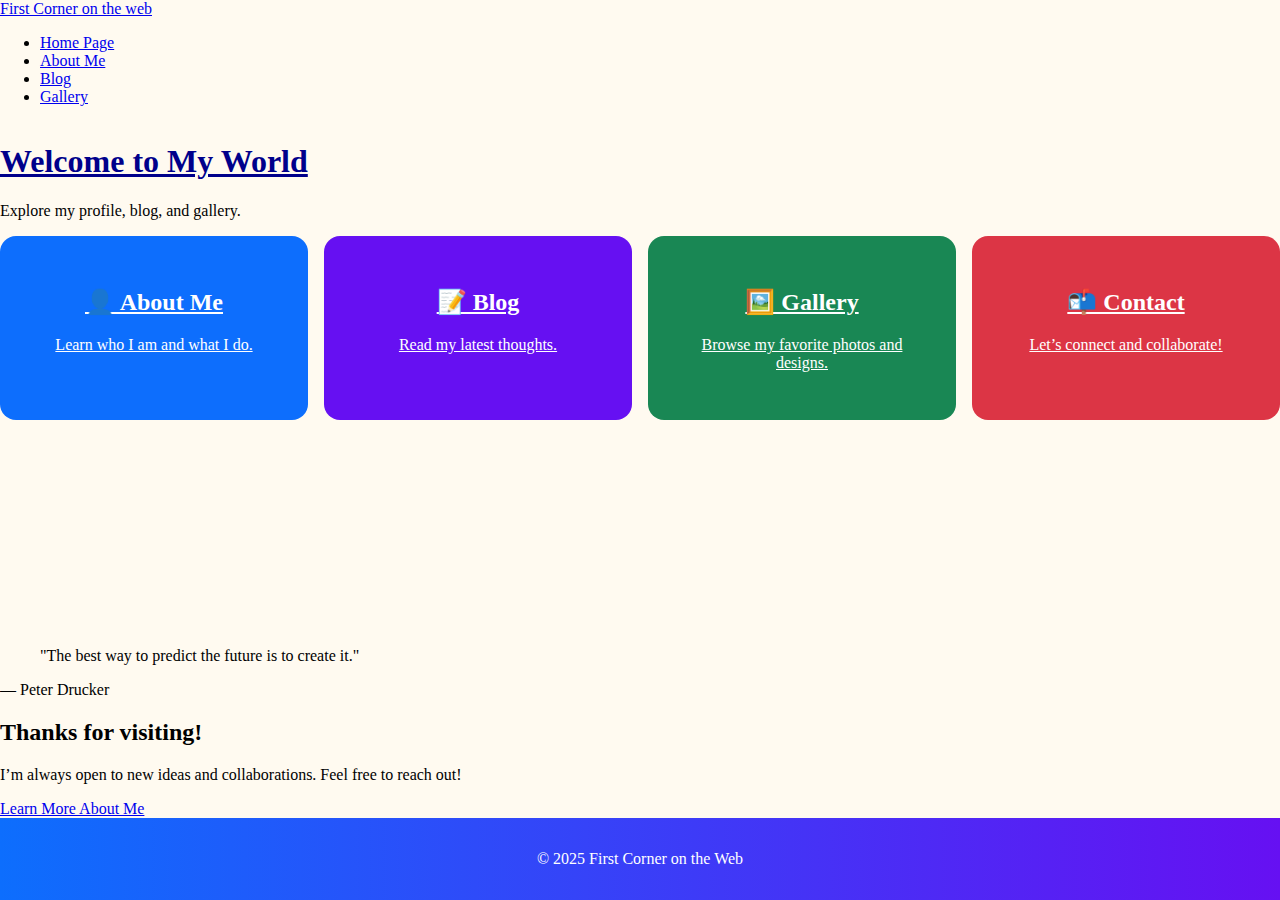
<file: index.html>
<!doctype html>
<html lang="en">
  <head>
    <meta charset="utf-8">
    <meta name="viewport" content="width=device-width, initial-scale=1">
    <title>Bootstrap demo</title>
    <link href="https://cdn.jsdelivr.net/npm/bootstrap@5.3.8/dist/css/bootstrap.min.css" rel="stylesheet" integrity="sha384-sRIl4kxILFvY47J16cr9ZwB07vP4J8+LH7qKQnuqkuIAvNWLzeN8tE5YBujZqJLB" crossorigin="anonymous">
    <link rel="stylesheet" href="styles.css">

  </head>

  <body>
<nav class="navbar navbar-expand bg-light border-bottom">
  <div class="container-fluid">
    <a class="navbar-brand fw-bold" href="#">First Corner on the web</a>

    <ul class="navbar-nav ms-auto">
      <li class="nav-item">
        <a class="nav-link active"href="./index.html">Home Page</a>
      </li>
      <li class="nav-item">
        <a class="nav-link" href="./aboutme.html">About Me</a>
      </li>
      <li class="nav-item">
        <a class="nav-link" href="./blog.html">Blog</a>
      </li>
      <li class="nav-item">
        <a class="nav-link" href="./gallery.html">Gallery</a>
      </li>
    </ul>
  </div>
</nav>


    <main class="container py-5 fade-in">
      <h1 class="text-center mb-4 fw-bold">Welcome to My World</h1>
      <p class="text-center text-muted mb-5">Explore my profile, blog, and gallery.</p>

      <div class="bento-grid">
        <a href="./aboutme.html" class="bento-item bento-about text-decoration-none">
          <h2>👤 About Me</h2>
          <p>Learn who I am and what I do.</p>
        </a>

        <a href="./blog.html" class="bento-item bento-blog text-decoration-none">
          <h2>📝 Blog</h2>
          <p>Read my latest thoughts.</p>
        </a>

        <a href="./gallery.html" class="bento-item bento-gallery text-decoration-none">
          <h2>🖼️ Gallery</h2>
          <p>Browse my favorite photos and designs.</p>
        </a>

        <a href="./aboutme.html" class="bento-item bento-contact text-decoration-none">
          <h2>📬 Contact</h2>
          <p>Let’s connect and collaborate!</p>
        </a>
      </div>
    </main>



  <section class="text-center mt-auto">
  <blockquote class="blockquote text-muted fst-italic">
    "The best way to predict the future is to create it."
  </blockquote>
  <figcaption class="blockquote-footer">
    — Peter Drucker
  </figcaption>
</section>



<section class="text-center mt-auto mb-5">
  <h2 class="fw-semibold">Thanks for visiting!</h2>
  <p class="text-muted">I’m always open to new ideas and collaborations. Feel free to reach out!</p>
  <a href="./aboutme.html" class="btn btn-primary">Learn More About Me</a>
</section>



<footer class="text-center py-4 mt-auto">
  <p class="mb-0">© 2025 First Corner on the Web</p>
</footer>
    
  </body>
</html>
</file>
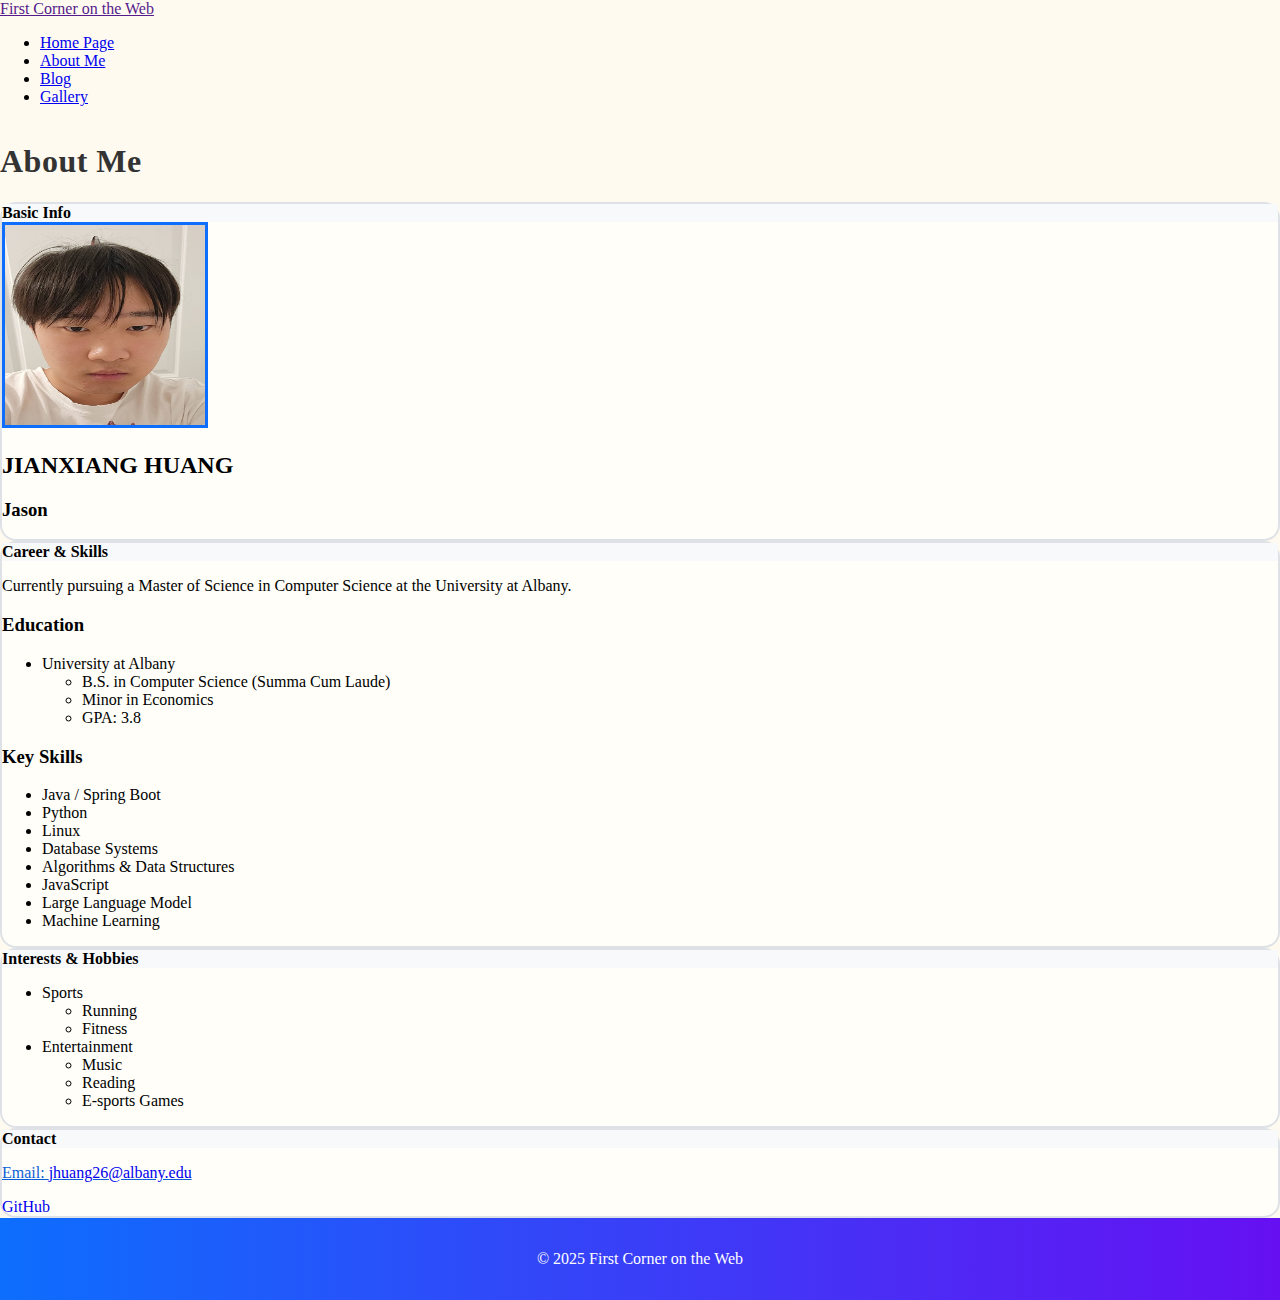
<file: aboutme.html>
<!doctype html>
<html lang="en">
  <head>
    <meta charset="utf-8">
    <meta name="viewport" content="width=device-width, initial-scale=1">
    <title>Bootstrap demo</title>
    <link href="https://cdn.jsdelivr.net/npm/bootstrap@5.3.8/dist/css/bootstrap.min.css" rel="stylesheet" integrity="sha384-sRIl4kxILFvY47J16cr9ZwB07vP4J8+LH7qKQnuqkuIAvNWLzeN8tE5YBujZqJLB" crossorigin="anonymous">
    <link rel="stylesheet" href="styles.css">

    <style>

      main h1 { color: #333; text-decoration: none; }
      .card.bento-card { border: 2px solid #dee2e6; border-radius: 1rem; background-color: #fffef8; }
      .card.bento-card .card-header { font-weight: 600; background: #f8f9fa; }
      #contact-card a { text-decoration: none; }
      #contact-card a:hover { text-decoration: underline; }
      .link-contrast { 
  color: #0b5ed7;
  text-decoration: underline;
}
    </style>
  </head>

  <body>

<nav class="navbar navbar-expand border-bottom">
      <div class="container-fluid">
        <a class="navbar-brand fw-bold" href="">First Corner on the Web</a>
        <ul class="navbar-nav ms-auto">
          <li class="nav-item"><a class="nav-link" href="./index.html">Home Page</a></li>
          <li class="nav-item"><a class="nav-link active" href="./aboutme.html">About Me</a></li>
          <li class="nav-item"><a class="nav-link" href="./blog.html">Blog</a></li>
          <li class="nav-item"><a class="nav-link" href="./gallery.html">Gallery</a></li>
        </ul>
      </div>
    </nav>

   <main class="container py-5 fade-in">
      <h1 class="text-center mb-4" style="letter-spacing:0.5px;">About Me</h1>

      <div class="row g-4">

        <section class="col-12 col-lg-4">
          <article class="card bento-card h-100">
            <header class="card-header">Basic Info</header>
            <div class="card-body">
<picture class="d-block mb-3 text-center">
  <img src="images/profile.jpg"
       class="img-fluid "
       width="200" height="200"
       style="border:3px solid #0d6efd;"
       alt="profile photo">
       
</picture>

              <h2 class="h5 text-center ">JIANXIANG HUANG</h2>
              <h3 class="h5 text-center ">Jason</h3>
            </div>
          </article>
        </section>


        <section class="col-12 col-lg-4">
          <article class="card bento-card h-100">
            <header class="card-header">Career & Skills</header>
            <div class="card-body">
              <p class="mb-3">
                Currently pursuing a Master of Science in Computer Science at the University at Albany.
              </p>

              <h3 class="h6"><strong>Education</strong></h3>
              <ul>
                <li>University at Albany
                  <ul>
                    <li>B.S. in Computer Science (Summa Cum Laude)</li>
                    <li>Minor in Economics</li>
                    <li>GPA: 3.8</li>
                  </ul>
                </li>
              </ul>

              <h3 class="h6 mt-3"><strong>Key Skills</strong></h3>
              <ul class="mb-0">
                <li>Java / Spring Boot</li>
                <li>Python</li>
                <li>Linux</li>
                <li>Database Systems</li>
                <li>Algorithms & Data Structures</li>
                <li>JavaScript</li>
                <li>Large Language Model</li>
                <li>Machine Learning</li>
              </ul>


            </div>
          </article>
        </section>


        <div class="col-12 col-lg-4 d-flex flex-column">


          <section class="mb-4">
            <article class="card bento-card h-100">
              <header class="card-header">Interests & Hobbies</header>
              <div class="card-body">
<ul class="mb-0">
  <li>Sports
    <ul>
      <li>Running</li>
      <li>Fitness</li>
    </ul>
  </li>
  <li>Entertainment
    <ul>
      <li>Music</li>
      <li>Reading</li>
      <li>E-sports Games</li>
    </ul>
  </li>
</ul>
              </div>
            </article>
          </section>


          <section id="contact-card">
            <article class="card bento-card h-100">
              <header class="card-header">Contact</header>
              <div class="card-body">
                <p class="mb-1 link-contrast">Email: <a href="mailto:jhuang26@albany.edu">jhuang26@albany.edu</a></p>
                <a class="btn btn-primary btn-sm me-2" href="https://github.com/JianxiangHuang" target="_blank" rel="noopener">GitHub</a>
              </div>
            </article>
          </section>

        </div>
      </div>
    </main>

    <footer class="text-center py-3 mt-auto">
  <p class="mb-0">© 2025 First Corner on the Web</p>
    </footer>
  </body>
</html>
</file>
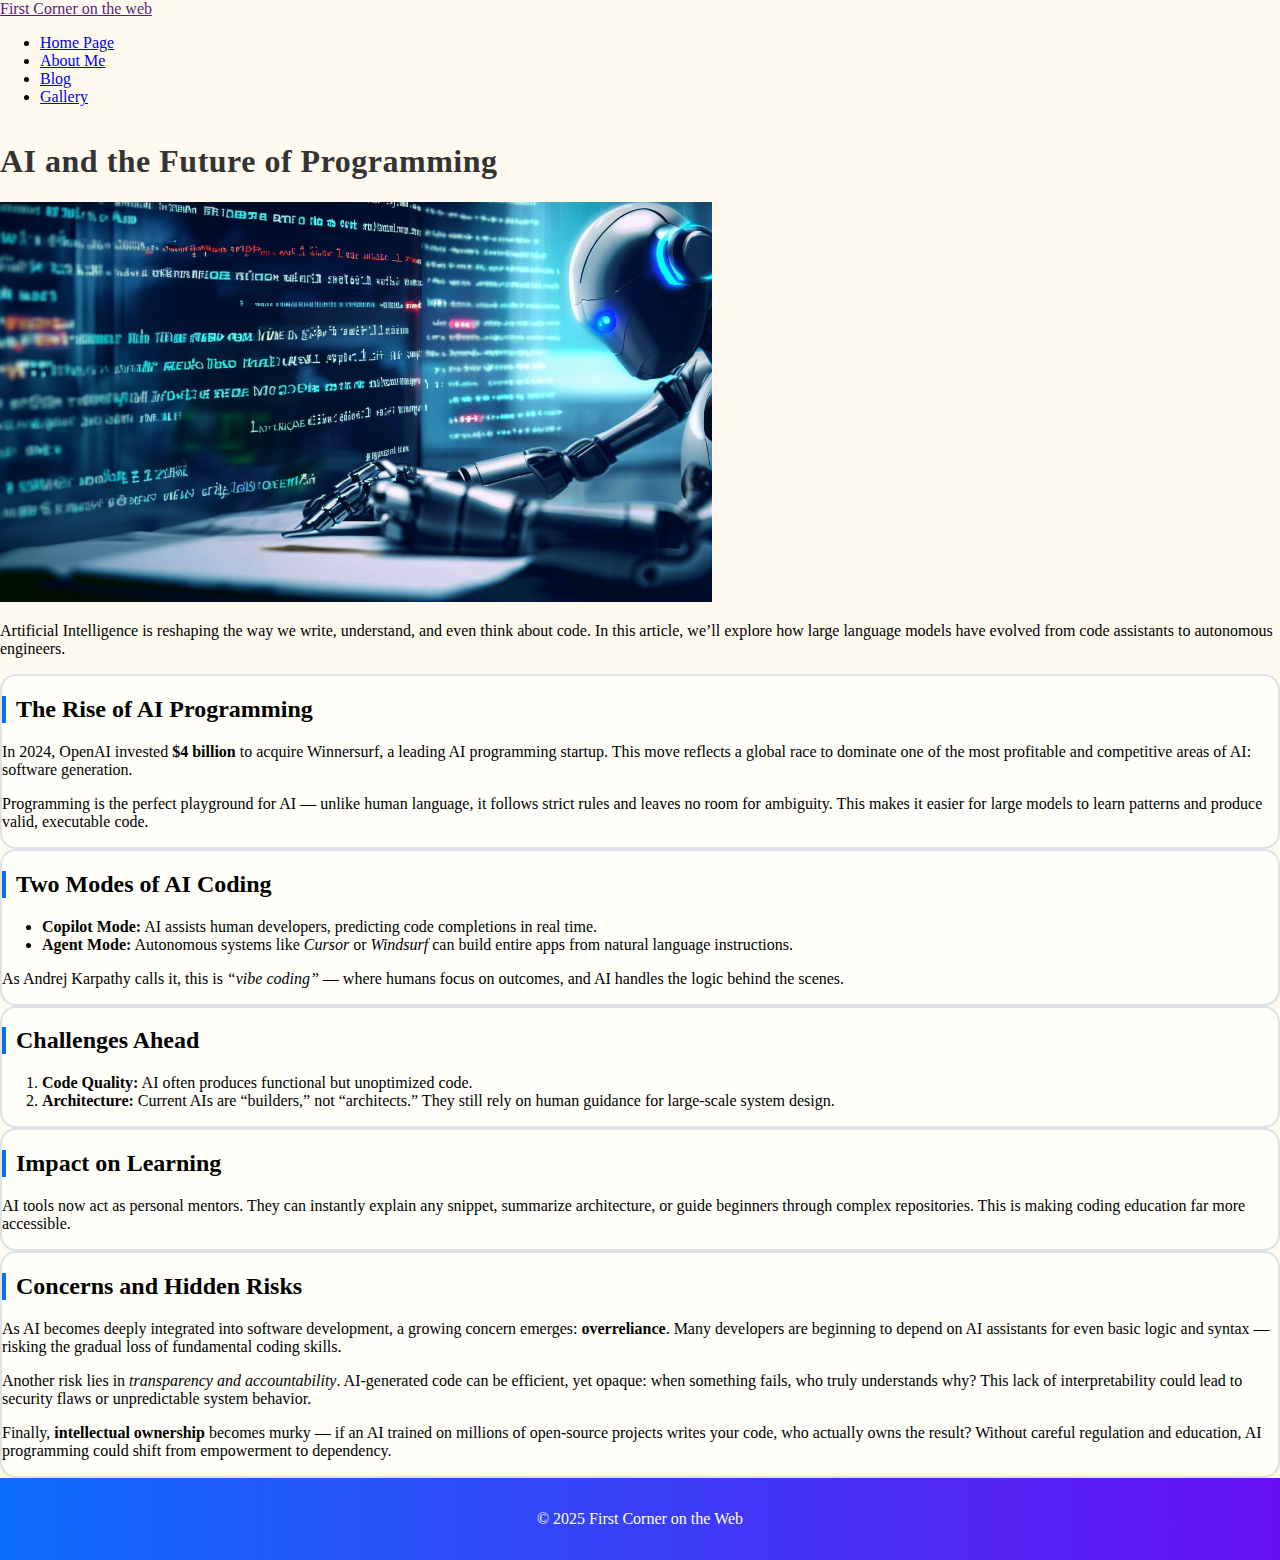
<file: blog.html>
<!doctype html>
<html lang="en">
  <head>
    <meta charset="utf-8">
    <meta name="viewport" content="width=device-width, initial-scale=1">
    <title>Bootstrap demo</title>
    <link href="https://cdn.jsdelivr.net/npm/bootstrap@5.3.8/dist/css/bootstrap.min.css" rel="stylesheet" integrity="sha384-sRIl4kxILFvY47J16cr9ZwB07vP4J8+LH7qKQnuqkuIAvNWLzeN8tE5YBujZqJLB" crossorigin="anonymous">
    <link rel="stylesheet" href="styles.css">
    <style>

      main h1 {
        color: #333;
        text-decoration: none;
      }
      .blog-card {
        border: 2px solid #dee2e6;
        border-radius: 1rem;
        background-color: #fffef8;
        transition: transform 0.3s ease, box-shadow 0.3s ease;
      }
      .blog-card:hover {
        transform: translateY(-8px);
        box-shadow: 0 6px 20px rgba(0,0,0,0.15);
      }
      .section-title {
        border-left: 4px solid #0d6efd;
        padding-left: 10px;
        font-weight: 600;
      }
    </style>
  </head>

  <body>
<nav class="navbar navbar-expand border-bottom">
  <div class="container-fluid">
    <a class="navbar-brand fw-bold" href="">First Corner on the web</a>

    <ul class="navbar-nav ms-auto">
      <li class="nav-item">
        <a class="nav-link"href="./index.html">Home Page</a>
      </li>
      <li class="nav-item">
        <a class="nav-link" href="./aboutme.html">About Me</a>
      </li>
      <li class="nav-item">
        <a class="nav-link active" href="./blog.html">Blog</a>
      </li>
      <li class="nav-item">
        <a class="nav-link" href="./gallery.html">Gallery</a>
      </li>
    </ul>
  </div>
</nav>

<main class="container py-5 fade-in">
      <h1 class="text-center mb-4" style="letter-spacing:0.5px;">AI and the Future of Programming</h1>


      <picture class="d-block text-center mb-4">
        <img src="images/Coders.jpg" alt="AI programming concept" class="img-fluid rounded shadow" style="max-height:400px; object-fit:cover;" alt="AI Coding">
      </picture>


      <section class="mb-5">
        <p class="lead text-center">
          Artificial Intelligence is reshaping the way we write, understand, and even think about code.  
          In this article, we’ll explore how large language models have evolved from code assistants to autonomous engineers.
        </p>
      </section>


      <article class="blog-card p-4 mb-4">
        <h2 class="section-title mb-3">The Rise of AI Programming</h2>
        <p>
          In 2024, OpenAI invested <strong>$4 billion</strong> to acquire Winnersurf, a leading AI programming startup.  
          This move reflects a global race to dominate one of the most profitable and competitive areas of AI: software generation.
        </p>
        <p>
          Programming is the perfect playground for AI — unlike human language, it follows strict rules and leaves no room for ambiguity.  
          This makes it easier for large models to learn patterns and produce valid, executable code.
        </p>
      </article>

      <article class="blog-card p-4 mb-4">
        <h2 class="section-title mb-3">Two Modes of AI Coding</h2>
        <ul>
          <li><strong>Copilot Mode:</strong> AI assists human developers, predicting code completions in real time.</li>
          <li><strong>Agent Mode:</strong> Autonomous systems like <em>Cursor</em> or <em>Windsurf</em> can build entire apps  
              from natural language instructions.</li>
        </ul>
        <p>
          As Andrej Karpathy calls it, this is <em>“vibe coding”</em> — where humans focus on outcomes,  
          and AI handles the logic behind the scenes.
        </p>
      </article>

      <article class="blog-card p-4 mb-4">
        <h2 class="section-title mb-3">Challenges Ahead</h2>
        <ol>
          <li><strong>Code Quality:</strong> AI often produces functional but unoptimized code.</li>
          <li><strong>Architecture:</strong> Current AIs are “builders,” not “architects.”  
              They still rely on human guidance for large-scale system design.</li>
        </ol>
      </article>

      <article class="blog-card p-4 mb-4">
        <h2 class="section-title mb-3">Impact on Learning</h2>
        <p>
          AI tools now act as personal mentors. They can instantly explain any snippet, summarize architecture,  
          or guide beginners through complex repositories. This is making coding education far more accessible.
        </p>
      </article>

<article class="blog-card p-4 mb-4">
  <h2 class="section-title mb-3">Concerns and Hidden Risks</h2>
  <p>
    As AI becomes deeply integrated into software development, a growing concern emerges: <strong>overreliance</strong>.  
    Many developers are beginning to depend on AI assistants for even basic logic and syntax — risking the gradual loss of fundamental coding skills.
  </p>
  <p>
    Another risk lies in <em>transparency and accountability</em>.  
    AI-generated code can be efficient, yet opaque: when something fails, who truly understands why?  
    This lack of interpretability could lead to security flaws or unpredictable system behavior.
  </p>
  <p>
    Finally, <strong>intellectual ownership</strong> becomes murky —  
    if an AI trained on millions of open-source projects writes your code,  
    who actually owns the result?  
    Without careful regulation and education, AI programming could shift from empowerment to dependency.
  </p>
</article>
    </main>


    <footer class="text-center py-3 mt-auto" style="background:linear-gradient(90deg, #0d6efd, #6610f2); color:white;">
  <p class="mb-0">© 2025 First Corner on the Web</p>
    </footer>
  </body>
</html>
</file>
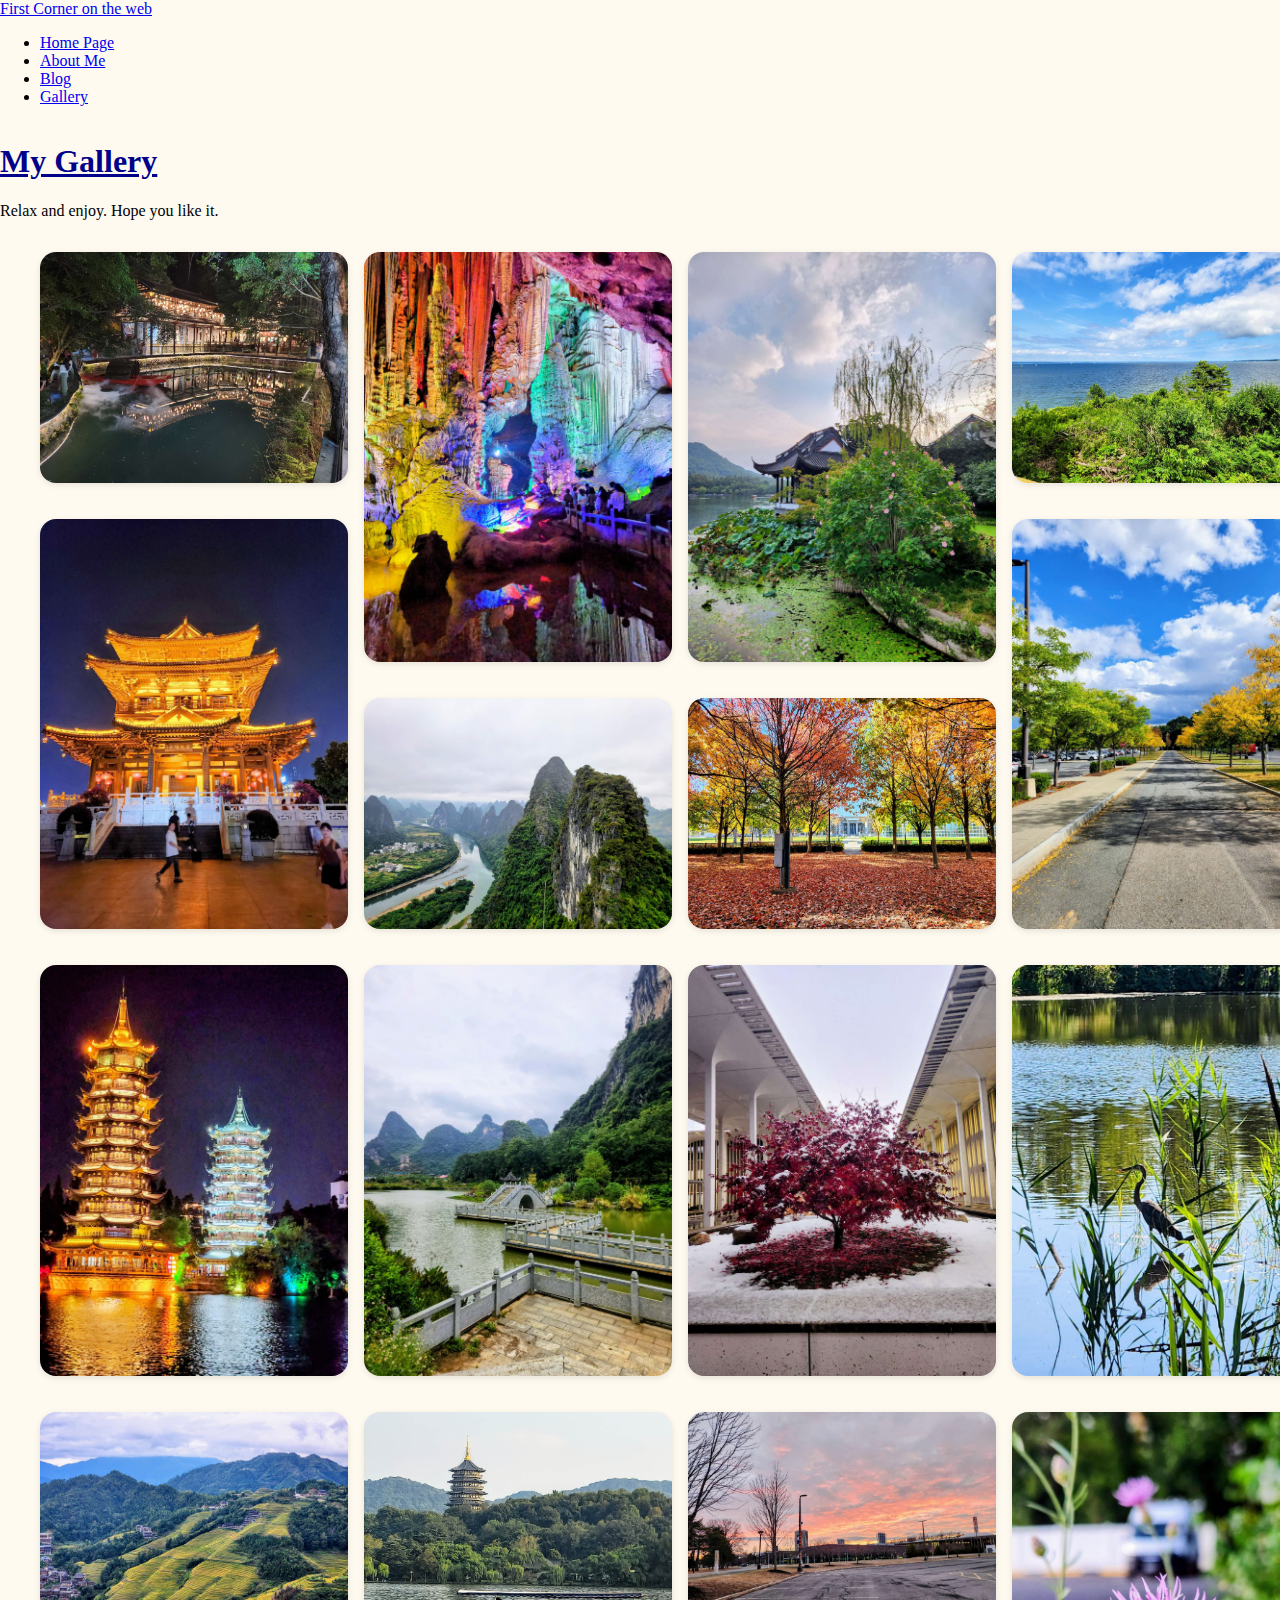
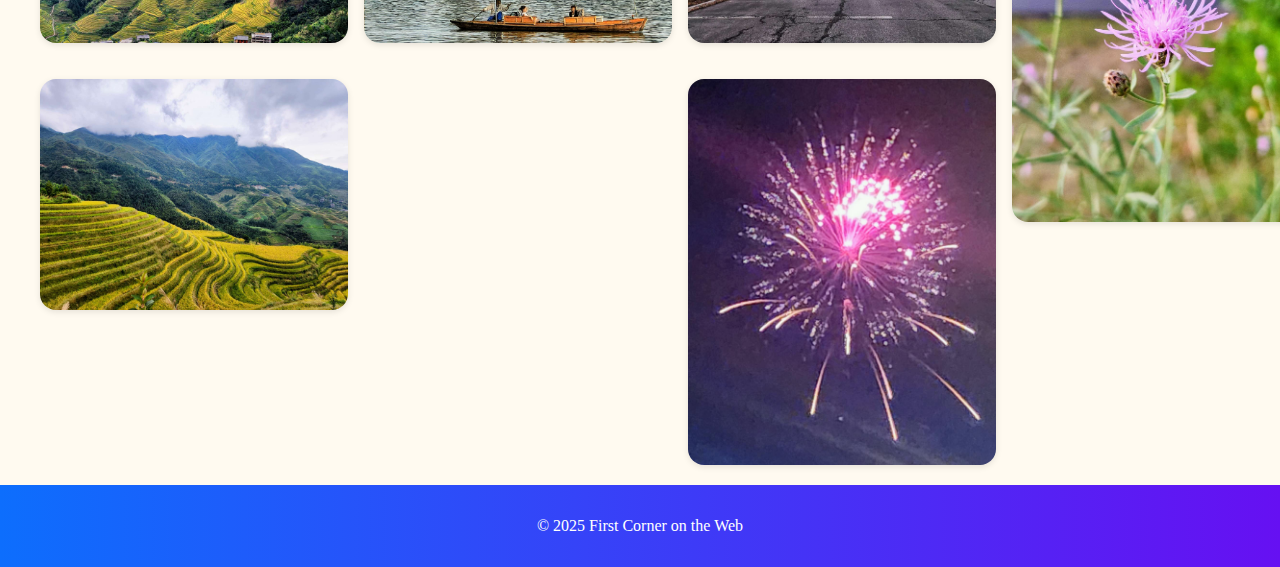
<file: gallery.html>
<!doctype html>
<html lang="en">
  <head>
    <meta charset="utf-8">
    <meta name="viewport" content="width=device-width, initial-scale=1">
    <title>Bootstrap demo</title>
    <link href="https://cdn.jsdelivr.net/npm/bootstrap@5.3.8/dist/css/bootstrap.min.css" rel="stylesheet" integrity="sha384-sRIl4kxILFvY47J16cr9ZwB07vP4J8+LH7qKQnuqkuIAvNWLzeN8tE5YBujZqJLB" crossorigin="anonymous">
    <link rel="stylesheet" href="styles.css">

  </head>

  <body>
<nav class="navbar navbar-expand bg-light border-bottom">
  <div class="container-fluid">
    <a class="navbar-brand fw-bold" href="#">First Corner on the web</a>

    <ul class="navbar-nav ms-auto">
      <li class="nav-item">
        <a class="nav-link"href="./index.html">Home Page</a>
      </li>
      <li class="nav-item">
        <a class="nav-link" href="./aboutme.html">About Me</a>
      </li>
      <li class="nav-item">
        <a class="nav-link" href="./blog.html">Blog</a>
      </li>
      <li class="nav-item">
        <a class="nav-link active" href="./gallery.html">Gallery</a>
      </li>
    </ul>
  </div>
</nav>

  <main class="container py-5 fade-in">
      <h1 class="text-center mb-4 fw-bold">My Gallery</h1>
      <p class="text-center text-muted mb-5">
        Relax and enjoy. Hope you like it.
      </p>

      <div class="gallery-grid">

        <figure class="gallery-item item-large">
          <img src="images/1.jpg" class="img-fluid rounded-3 shadow-sm">
        </figure>

        <figure class="gallery-item">
          <img src="images/2.jpg" class="img-fluid rounded-3 shadow-sm">
        </figure>

        <figure class="gallery-item">
          <img src="images/3.jpg" class="img-fluid rounded-3 shadow-sm">
        </figure>

        <figure class="gallery-item item-tall">
          <img src="images/4.jpg" class="img-fluid rounded-3 shadow-sm">
        </figure>

        <figure class="gallery-item item-tall">
          <img src="images/5.jpg"   class="img-fluid rounded-3 shadow-sm">
        </figure>
                <figure class="gallery-item item-tall">
          <img src="images/6.jpg"  class="img-fluid rounded-3 shadow-sm">
        </figure>
                <figure class="gallery-item item-tall">
          <img src="images/7.jpg"  class="img-fluid rounded-3 shadow-sm">
        </figure>
                <figure class="gallery-item item-tall">
          <img src="images/8.jpg"  class="img-fluid rounded-3 shadow-sm">
        </figure>
                <figure class="gallery-item item-tall">
          <img src="images/9.jpg"  class="img-fluid rounded-3 shadow-sm">
        </figure>        <figure class="gallery-item item-tall">
          <img src="images/10.jpg"  class="img-fluid rounded-3 shadow-sm">
        </figure>        <figure class="gallery-item item-tall">
          <img src="images/11.jpg"  class="img-fluid rounded-3 shadow-sm">
        </figure>        <figure class="gallery-item item-tall">
          <img src="images/12.jpg"  class="img-fluid rounded-3 shadow-sm">
        </figure>
                <figure class="gallery-item item-tall">
          <img src="images/13.jpg"  class="img-fluid rounded-3 shadow-sm">
        </figure>
                <figure class="gallery-item item-tall">
          <img src="images/14.jpg"  class="img-fluid rounded-3 shadow-sm">
        </figure>
                <figure class="gallery-item item-tall">
          <img src="images/15.jpg"  class="img-fluid rounded-3 shadow-sm">
        </figure>
                <figure class="gallery-item item-tall">
          <img src="images/16.jpg"  class="img-fluid rounded-3 shadow-sm">
        </figure>
                <figure class="gallery-item item-tall">
          <img src="images/17.jpg"  class="img-fluid rounded-3 shadow-sm">
        </figure>
                <figure class="gallery-item item-tall">
          <img src="images/18.jpg"  class="img-fluid rounded-3 shadow-sm">
        </figure>
      </div>
    </main>

<footer class="text-center py-4 mt-auto">
  <p class="mb-0">© 2025 First Corner on the Web</p>
</footer>

  </body>
</html>
</file>
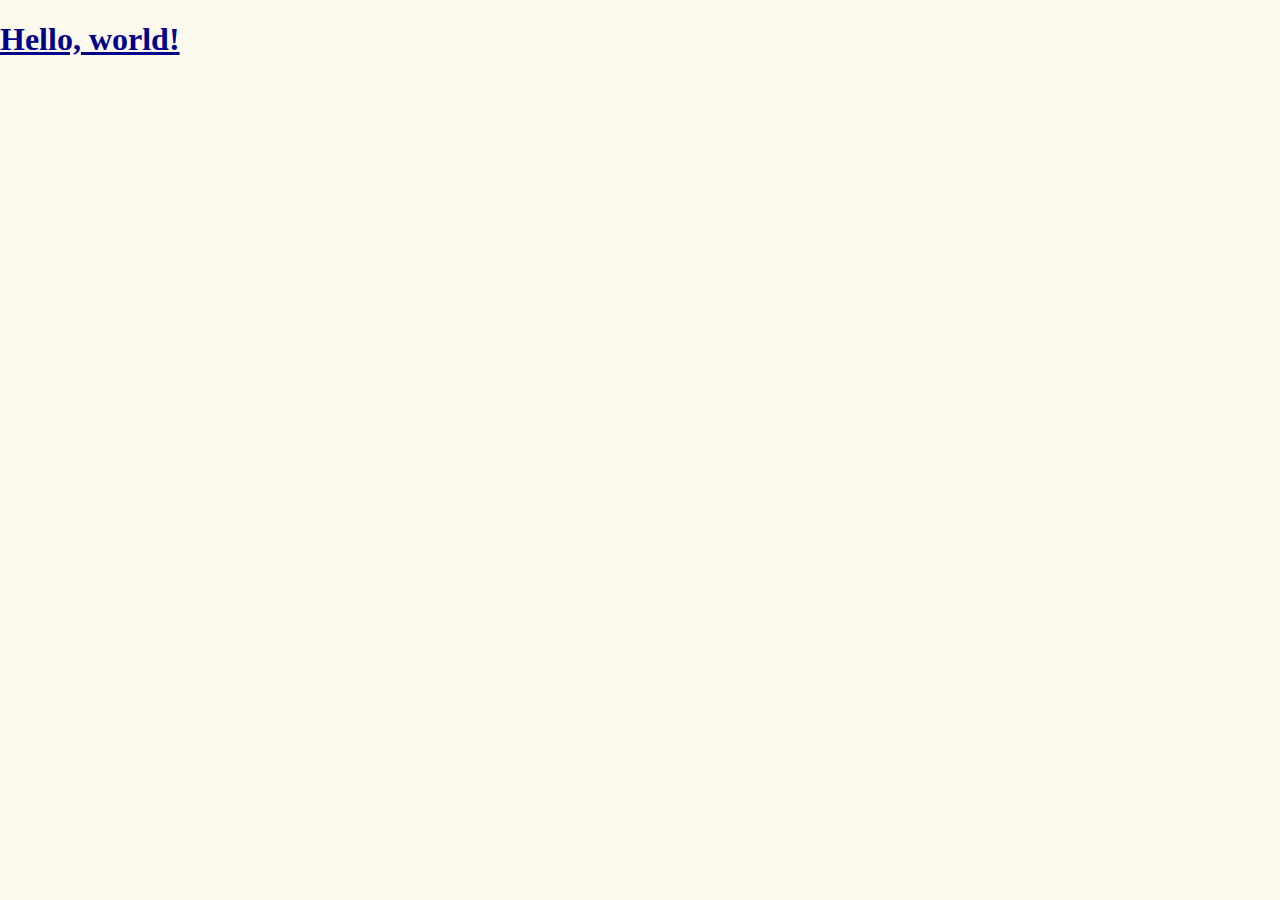
<file: index copy 3.html>
<!doctype html>
<html lang="en">
  <head>
    <meta charset="utf-8">
    <meta name="viewport" content="width=device-width, initial-scale=1">
    <title>Bootstrap demo</title>
    <link href="https://cdn.jsdelivr.net/npm/bootstrap@5.3.8/dist/css/bootstrap.min.css" rel="stylesheet" integrity="sha384-sRIl4kxILFvY47J16cr9ZwB07vP4J8+LH7qKQnuqkuIAvNWLzeN8tE5YBujZqJLB" crossorigin="anonymous">
    <link rel="stylesheet" href="styles.css">

  </head>

  <body>
    <h1>Hello, world!</h1>
  </body>
</html>
</file>
<file: styles.css>
html, body {
  height: 100%;
  margin: 0;
  padding: 0;
}


body {
  background-color: #fffaf0;
  height: 100%;
  display: flex;
  flex-direction: column;
}

main {
  flex: 1;
}

h1 {
  color: darkblue;
  text-decoration: underline;
}



@keyframes rotate-360-cw {
  0% {
    transform: rotate(0);
  }
  100% {
    transform: rotate(360deg);
  }
}

.btn:active {
  animation: rotate-360-cw 0.4s cubic-bezier(0.250, 0.460, 0.450, 0.940) both;
}

 .bento-grid {
        display: grid;
        gap: 1rem;
        grid-template-columns: repeat(auto-fit, minmax(250px, 1fr));
      }
      .bento-item {
        border-radius: 1rem;
        padding: 2rem;
        color: white;
        text-align: center;
        font-weight: 500;
        transition: transform 0.2s;
      }
      .bento-item:hover {
        transform: scale(1.1);
      }
      .bento-about { background-color: #0d6efd; }
      .bento-blog { background-color: #6610f2; }
      .bento-gallery { background-color: #198754; }
      .bento-contact { background-color: #dc3545; }


.gallery-grid {
  column-count: 4;
  column-gap: 1rem;
  padding: 0;
}


@media (max-width: 1200px) {
  .gallery-grid { column-count: 3; }
}
@media (max-width: 768px) {
  .gallery-grid { column-count: 2; }
}
@media (max-width: 576px) {
  .gallery-grid { column-count: 1; }
}


.gallery-item {
  display: inline-block;
  width: 100%;
  margin-bottom: 1rem;
  border-radius: 1rem;
  overflow: hidden;
  break-inside: avoid;
  box-shadow: 0 2px 6px rgba(0,0,0,0.1);
  transition: transform 0.3s ease, box-shadow 0.3s ease;
}


.gallery-item img {
  width: 100%;
  height: auto; 
  display: block;
  object-fit: contain; 
  transition: transform 0.4s ease;
}


.gallery-item:hover {
  transform: scale(1.5);
  z-index: 5;
  box-shadow: 0 6px 20px rgba(0,0,0,0.3);
}


.gallery-item:hover img {
  transform: none;
}


.gallery-item figcaption {
  position: absolute;
  bottom: 0;
  left: 0;
  width: 100%;
  background: rgba(0,0,0,0.5);
  color: white;
  font-size: 0.9rem;
  padding: 0.3rem 0;
  text-align: center;
}

footer {
  background: linear-gradient(90deg, #0d6efd, #6610f2);
  color: white;
  padding: 1rem 0;
  text-align: center;
}
      .fade-in {
        animation: fadeIn 1.2s ease-in-out;
      }
      @keyframes fadeIn {
        from { opacity: 0; transform: translateY(10px); }
        to { opacity: 1; transform: translateY(0); }
      }
</file>
